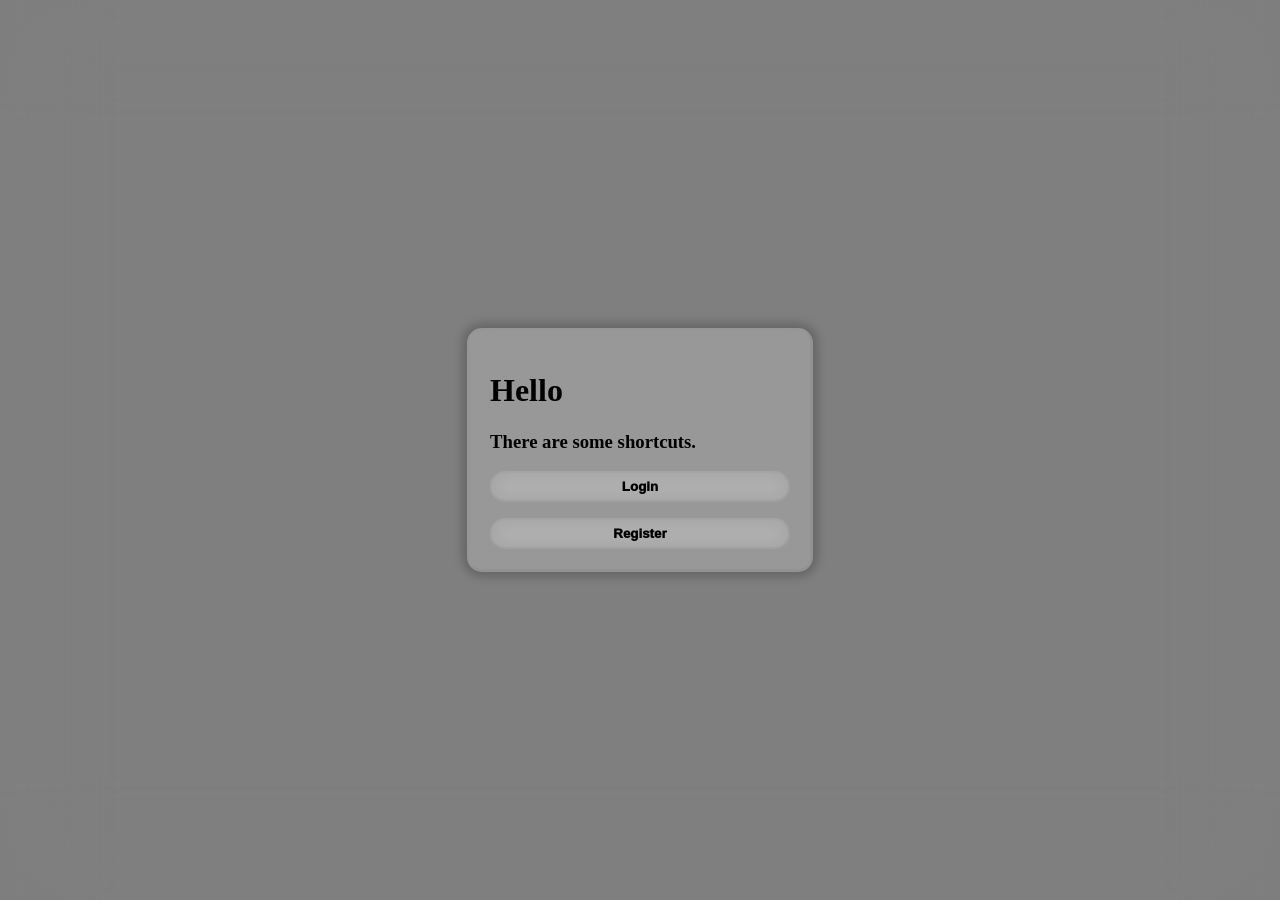
<file: index.html>
<!doctype html>
<html>
<head>
<meta charset="utf-8">
<title>For test</title>
<link href="/resources/css/default.css" rel="stylesheet" type="text/css">
<script src="/resources/js/default.js"></script>
	
	<style>
		body
		{
			width: 100vw;
			height: 100vh;
			margin: 0;
			
			display: flex;
			align-items: center;
			justify-content: center;
			
			background-color: rgba(127,127,127,1.00);
			background-image: url("https://bing.img.run/1366x768.php");
			background-repeat: no-repeat;
			background-size: cover;
		}
		#FTctn
		{
			width: 300px;
/*			height: ;*/
			
			padding: 20px;
		}
	</style>
	
</head>

<body>
	<div id="" class="BG BGCover"></div>
	
	<div id="FTctn" class="container">
		<span><h1>Hello</h1></span>
		<span><h3>There are some shortcuts.</h3></span>
		<span><input type="button" id="" class="ANMT button btnAS0 btnConfig0 btnAllow" value="Login" onclick="turnTo('/login')" style="width: 100%"></span>
		<span><p></p></span>
		<span><input type="button" id="" class="ANMT button btnAS0 btnConfig0 btnAllow" value="Register" onClick="turnTo('/register')" style="width: 100%"></span>
	</div>
</body>
</html>
</file>
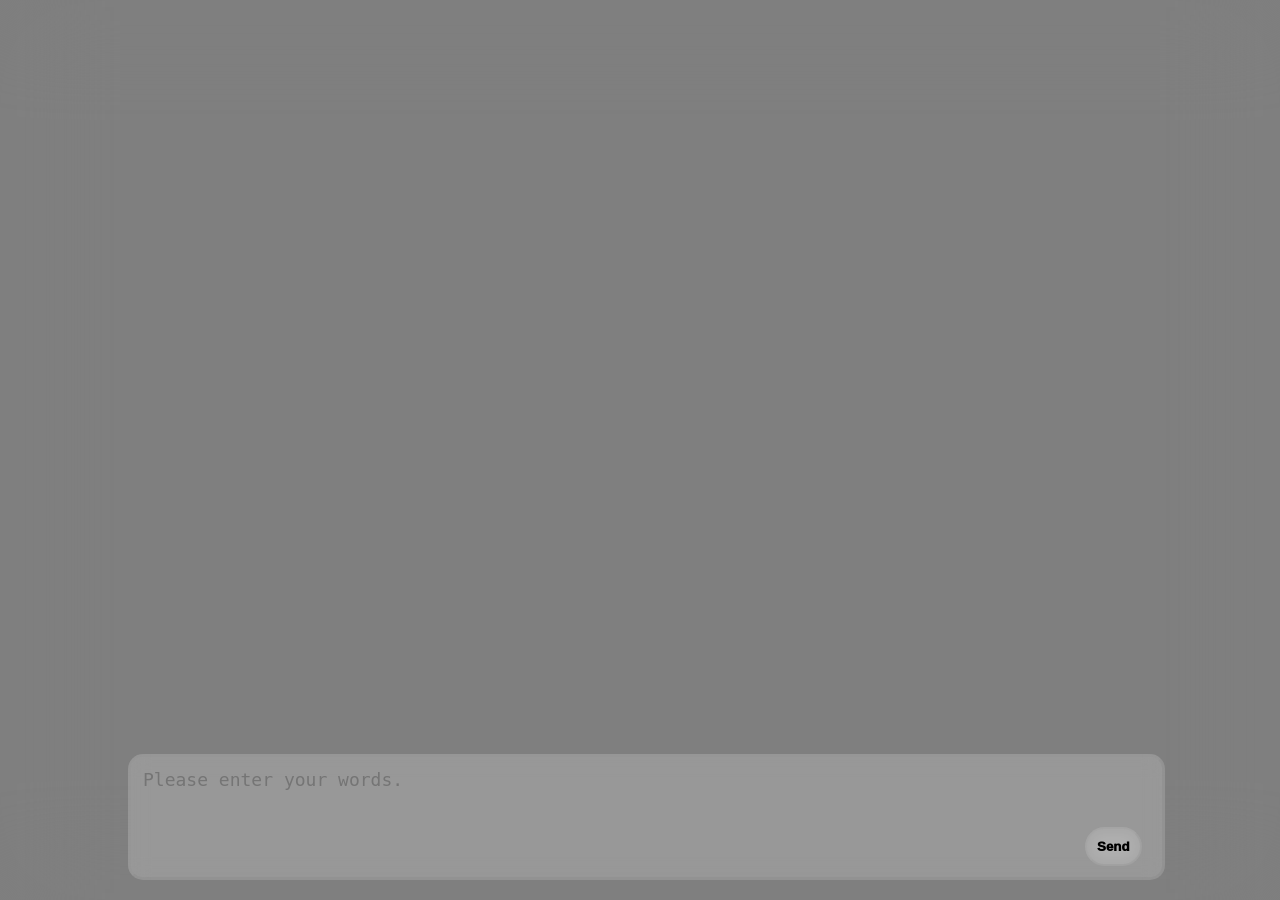
<file: chat/index.html>
<!doctype html>
<html>
<head>
<meta charset="utf-8">
<meta name="viewport" content="width=device-width, initial-scale=1.0">
<link href="/resources/cssAndJS/default.css" rel="stylesheet" type="text/css">
<script src="/resources/cssAndJS/default.js"></script>
<title>Home</title>
	<style>
		body
		{
			width: 100vw;
			height: 100vh;
			margin: 0;
			display: flex;
			align-items: center;
			justify-content: center;
			background-color: rgba(127,127,127,1.00);
			background-image: url("https://bing.img.run/1366x768.php");
			background-repeat: no-repeat;
			background-size: cover;
		}
		#bgGuide
		{
			position: relative;
		}
		#guide
		{
			position: relative;
			width: 200px;
			padding-left: 10%;
			color: rgba(0,0,0,0.80);
		}
		#bgBlurCover
		{
			backdrop-filter: blur(50px);
		}
		.LRDButtons
		{
/*			width: 80%;*/
/*			background-color: rgba(22,51,188,0.90);*/
			font-weight: 1000;
			position: relative;
			bottom: 20px;
/*			right: ;*/
		}
		.LRDButtons:hover
		{
			color: white;
			background-color: rgba(22,51,188,1.00);
			box-shadow: 0 0 10px 5px rgba(22,51,188,0.20);
		}
		#msgInputContainer
		{
			position: fixed;
			margin: 20px 10%;
			width: calc(calc(100vw - 20%) - 13px);
			left: 0;
			bottom: 0;
			background-color: rgba(255,255,255,0.20);
			height: 100px;
			border-radius: 15px;
			padding: 10px;
		}
		#msgInput
		{
			width: calc(100% - 75px);
			height: 100%;
			background-color: rgba(0,0,0,0.00);
			border: none;
/*			resize: vertical;*/
			resize: none;
			font-size: 18px;
		}
/*
		#msgInput::-webkit-scrollbar
		{
		}
		#msgInput::-webkit-scrollbar-corner
		{
			border-radius: 15px;
		}
*/
	</style>
</head>

<body>
	<video class="bg" muted="false" autoplay loop>
<!--		<source src="https://eacf9feb-2f8d-4c70-b392-bc69123476f7.mdnplay.dev/shared-assets/videos/flower.webm">-->
	</video>
	<div class="bg" id="bgBlurCover"></div>
	<div id="msgContainer">
		<div id="messages">
		</div>
		<div id="msgInputContainer" class="input">
			<span><textarea id="msgInput" placeholder="Please enter your words."></textarea></span>
			<span><input type="submit" value="Send" class="button buttonStyle1 LRDButtons" id="sendMessage"></span>
		</div>
	</div>
</body>
</html>
</file>
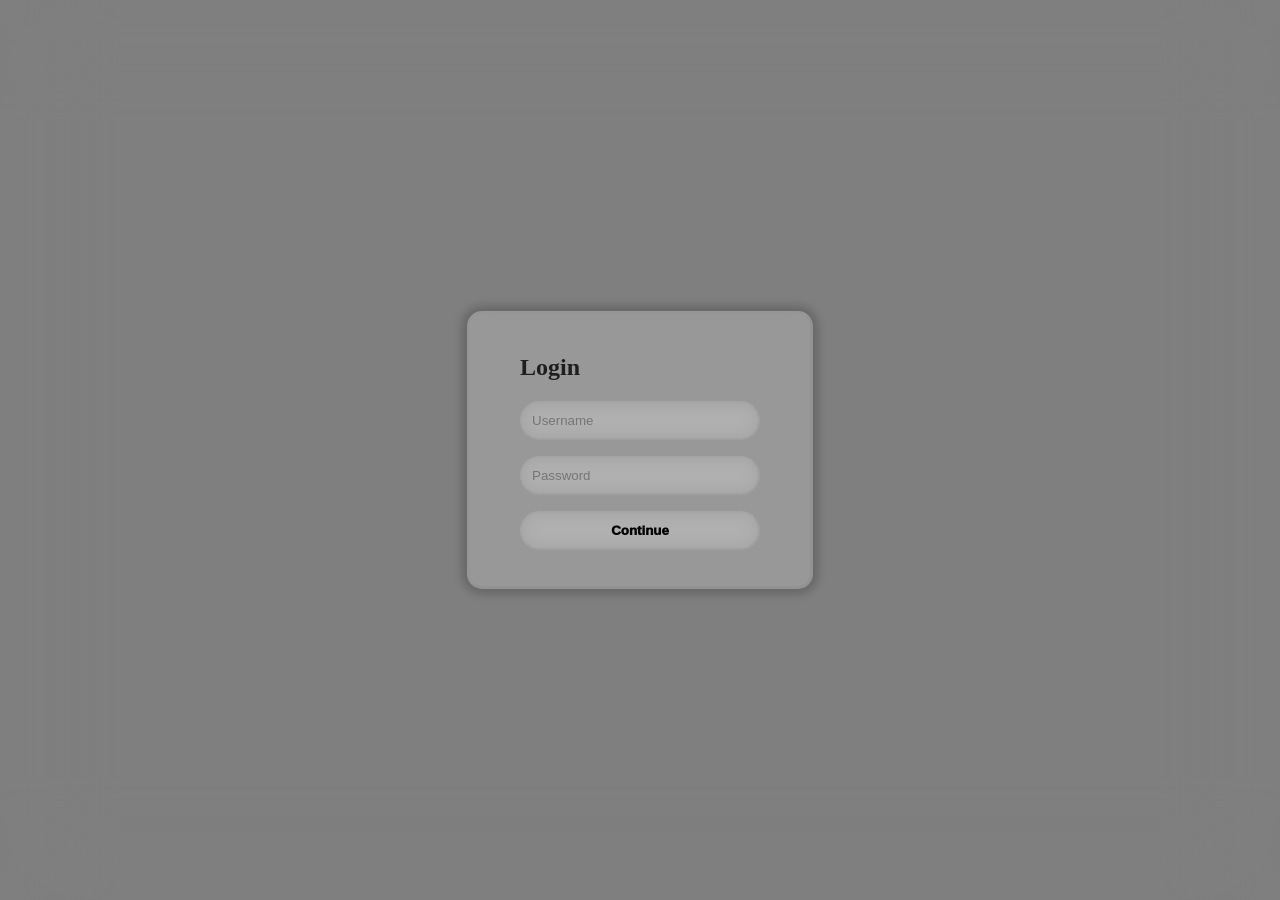
<file: login/index.html>
<!doctype html>
<html>
<head>
<meta charset="utf-8">
<meta name="viewport" content="width=device-width, initial-scale=1.0">
<link href="/resources/cssAndJS/default.css" rel="stylesheet" type="text/css">
<script src="/resources/cssAndJS/default.js"></script>
<title>Home</title>
	<style>
		body
		{
			width: 100vw;
			height: 100vh;
			margin: 0;
			display: flex;
			align-items: center;
			justify-content: center;
			background-color: rgba(127,127,127,1.00);
			background-image: url("https://bing.img.run/1366x768.php");
			background-repeat: no-repeat;
			background-size: cover;
		}
		#bgGuide
		{
			position: relative;
		}
		#guide
		{
			position: relative;
			width: 300px;
			padding-left: 10%;
			color: rgba(0,0,0,0.80);
		}
		#bgBlurCover
		{
			backdrop-filter: blur(50px);
		}
		.LRDButtons
		{
			width: 80%;
/*			background-color: rgba(22,51,188,0.90);*/
			font-weight: 1000;
		}
		.LRDButtons:hover
		{
			color: white;
			background-color: rgba(22,51,188,1.00);
			box-shadow: 0 0 10px 5px rgba(22,51,188,0.20);
		}
		.LRDButtons:active
		{
			color: white;
			background-color: rgba(22,51,188,1.00);
			box-shadow: none;
		}
		.input
		{
			width: calc(80% - 24px);
		}
	</style>
</head>

<body>
	<video class="bg" muted="false" autoplay loop>
<!--		<source src="https://eacf9feb-2f8d-4c70-b392-bc69123476f7.mdnplay.dev/shared-assets/videos/flower.webm">-->
	</video>
	<div class="bg" id="bgBlurCover"></div>
	<div id="bgGuide" class="bgContainer">
		<div id="guide" class="container">
			<span><h2>Login</h2></span>
			<span><p><input type="" value="" class="button input" id="loginBTN" placeholder="Username"></p></span>
			<span><p><input type="password" value="" class="button input" id="registerBTN" placeholder="Password"></p></span>
			<span><p><input type="submit" value="Continue" class="button buttonStyle1 LRDButtons" id="goToDashboardBTN"></p></span>
		</div>
	</div>
</body>
</html>
</file>
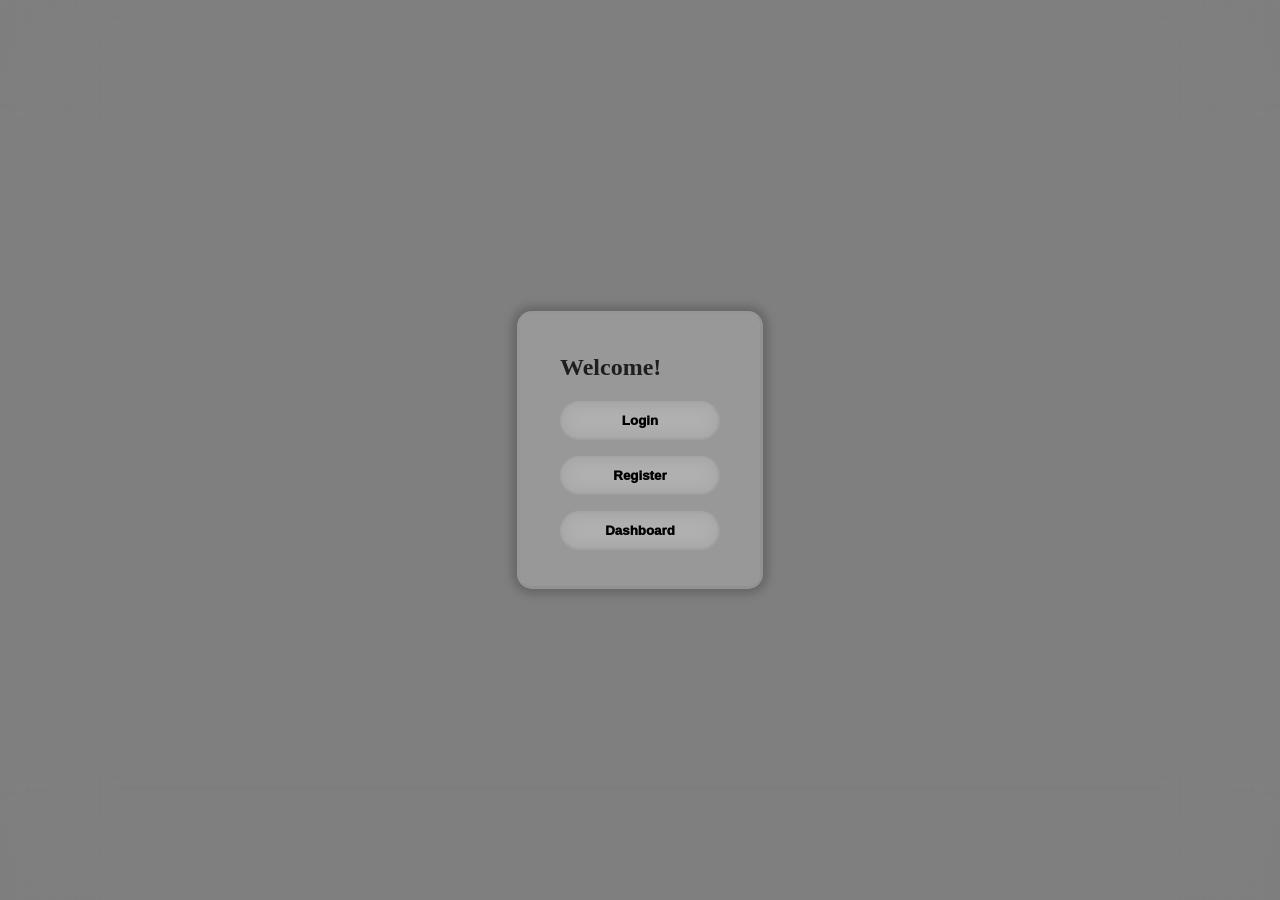
<file: dis-v1-index.html>
<!doctype html>
<html>
<head>
<meta charset="utf-8">
<meta name="viewport" content="width=device-width, initial-scale=1.0">
<link href="resources/cssAndJS/default.css" rel="stylesheet" type="text/css">
<script src="resources/cssAndJS/default.js"></script>
<title>Home</title>
	<style>
		body
		{
			width: 100vw;
			height: 100vh;
			margin: 0;
			display: flex;
			align-items: center;
			justify-content: center;
			background-color: rgba(127,127,127,1.00);
			background-image: url("https://bing.img.run/1366x768.php");
			background-repeat: no-repeat;
			background-size: cover;
		}
		#bgGuide
		{
			position: relative;
		}
		#guide
		{
			position: relative;
			width: 200px;
			padding-left: 10%;
			color: rgba(0,0,0,0.80);
		}
		#bgBlurCover
		{
			backdrop-filter: blur(50px);
		}
		.LRDButtons
		{
			width: 80%;
/*			background-color: rgba(22,51,188,0.90);*/
			font-weight: 1000;
		}
		.LRDButtons:hover
		{
			color: white;
			background-color: rgba(22,51,188,1.00);
			box-shadow: 0 0 10px 5px rgba(22,51,188,0.20);
		}
	</style>
</head>

<body>
	<video class="bg" muted="false" autoplay loop>
<!--		<source src="https://eacf9feb-2f8d-4c70-b392-bc69123476f7.mdnplay.dev/shared-assets/videos/flower.webm">-->
	</video>
	<div class="bg" id="bgBlurCover"></div>
	<div id="bgGuide" class="bgContainer">
		<div id="guide" class="container">
			<span><h2>Welcome!</h2></span>
			<span><p><input type="button" value="Login" class="button buttonStyle0 LRDButtons" id="loginBTN" onclick="turnTo('/login')"></p></span>
			<span><p><input type="button" value="Register" class="button buttonStyle0 LRDButtons" id="registerBTN"></p></span>
			<span><p><input type="button" value="Dashboard" class="button buttonStyle0 LRDButtons" id="goToDashboardBTN"></p></span>
		</div>
	</div>
</body>
</html>
</file>
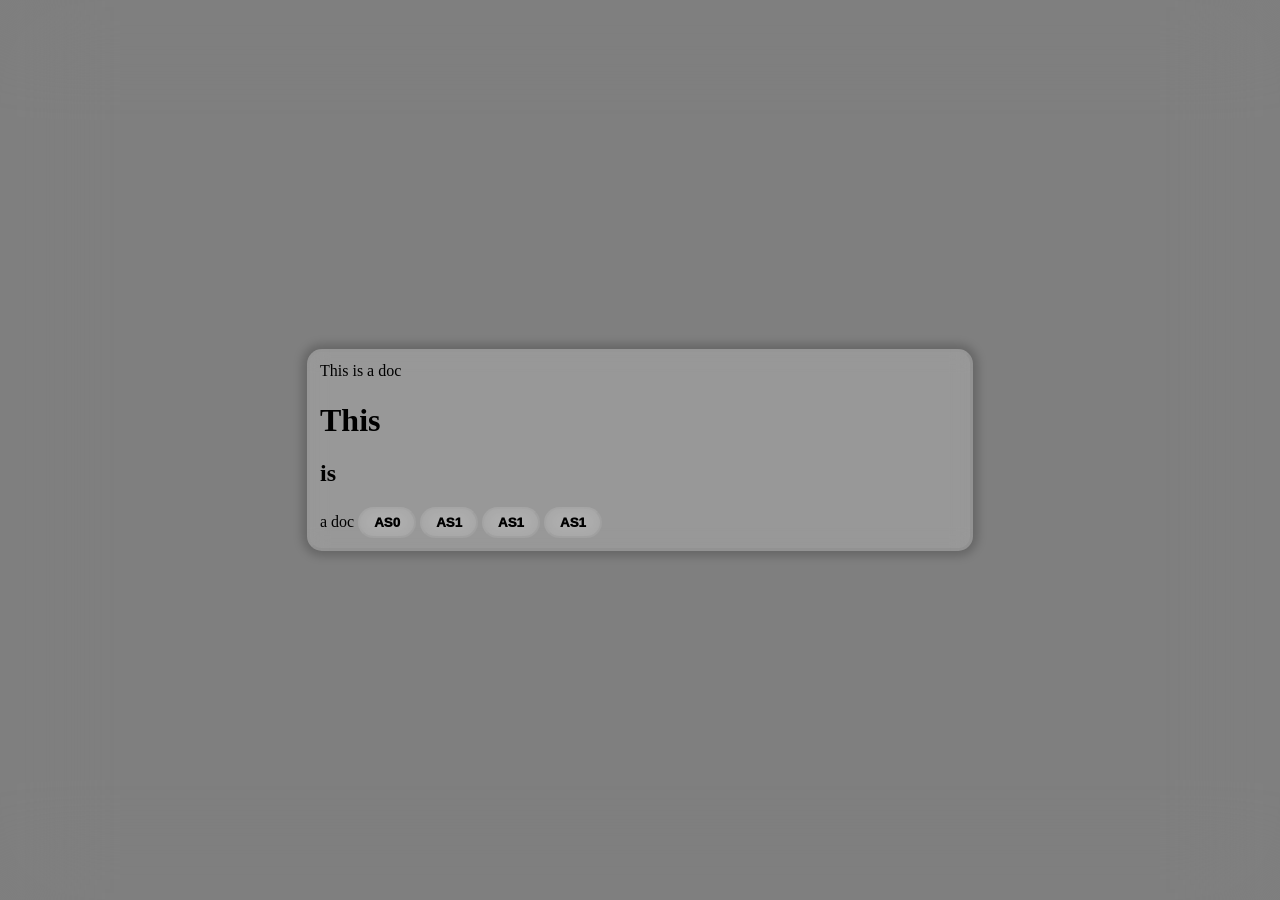
<file: forTest.html>
<!doctype html>
<html>
<head>
<meta charset="utf-8">
<meta name="viewport" content="width=device-width, initial-scale=1.0">
<title>For test</title>
<link href="/resources/css/default.css" rel="stylesheet" type="text/css">
<script src="/resources/js/default.js"></script>
	
	<style>
		body
		{
			width: 100vw;
			height: 100vh;
			margin: 0;
			
			display: flex;
			align-items: center;
			justify-content: center;
			
			background-color: rgba(127,127,127,1.00);
			background-image: url("https://bing.img.run/1366x768.php");
			background-repeat: no-repeat;
			background-size: cover;
		}
		#FTctn
		{
/*			position: relative;*/
			width: 50vw;
/*			height: ;*/
		}
	</style>
	
</head>

<body>
	<video class="BG" muted="false" autoplay loop>
<!--		<source src="https://eacf9feb-2f8d-4c70-b392-bc69123476f7.mdnplay.dev/shared-assets/videos/flower.webm">-->
	</video>
	<iframe src="//player.bilibili.com/player.html?isOutside=true&aid=114082938100544&bvid=BV16LXUYrEjU&cid=28627110433&p=1&autoplay=1&muted=1&danmaku=false" scrolling="no" border="0" frameborder="no" framespacing="0" allowfullscreen="true" class="BG"></iframe>
	
	<div id="" class="BG BGCover"></div>
	
	<div id="FTctn" class="container">
		<span>This is a doc</span>
		<span><h1>This</h1></span>
		<span><h2>is</h2></span>
		<span>a doc</span>
		<span><input type="button" id="" class="ANMT button btnAS0 btnConfig0" value="AS0"></span>
		<span><input type="button" id="" class="ANMT button btnAS1 btnConfig0" value="AS1"></span>
		<span><input type="button" id="" class="ANMT button btnAS1 btnConfig0 btnAllow" value="AS1"></span>
		<span><input type="button" id="" class="ANMT button btnAS1 btnConfig0 btnRefuse" value="AS1"></span>
	</div>
</body>
</html>
</file>
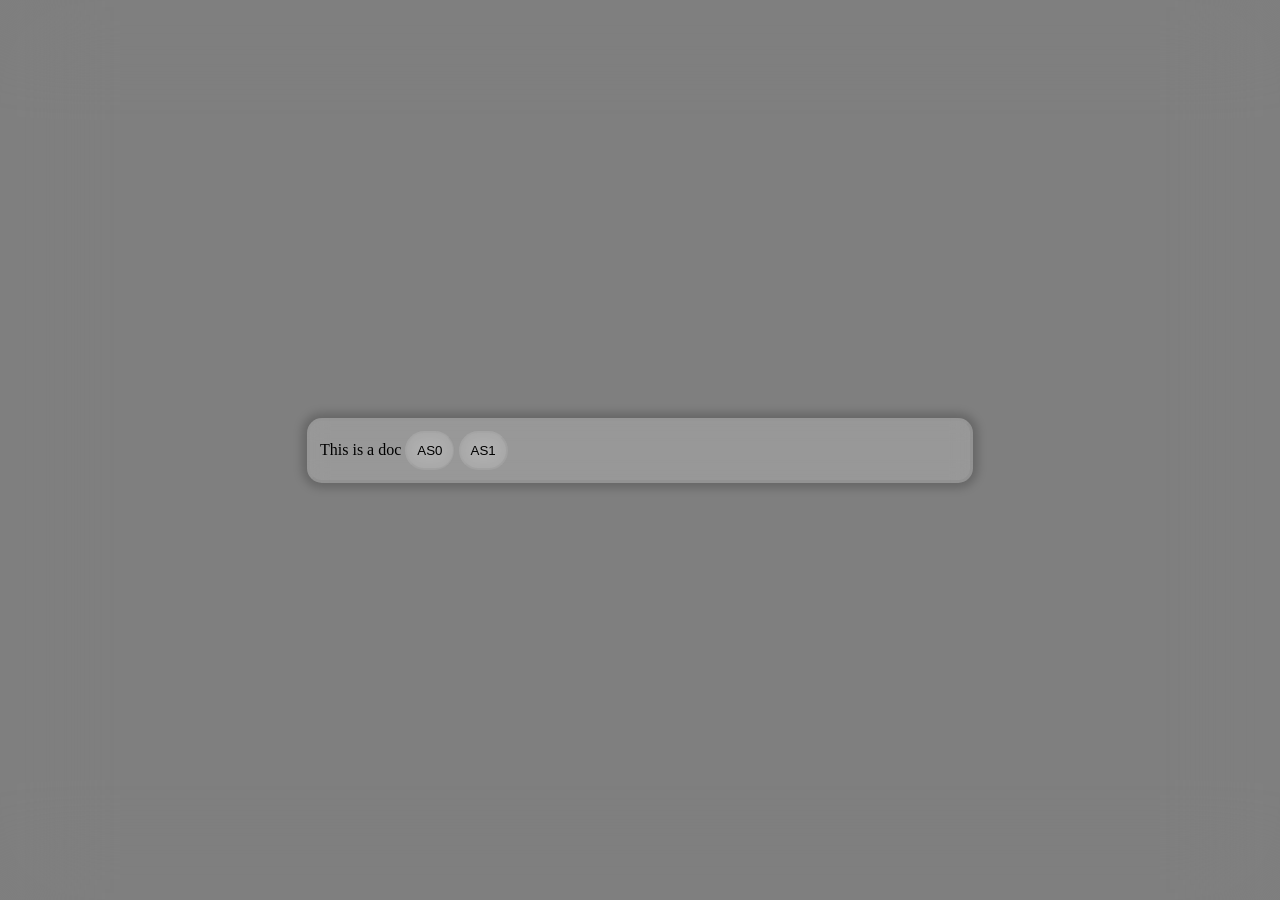
<file: model.html>
<!doctype html>
<html>
<head>
<meta charset="utf-8">
<meta name="viewport" content="width=device-width, initial-scale=1.0">
<title>For test</title>
<link href="/resources/css/default.css" rel="stylesheet" type="text/css">
<script src="/resources/js/default.js"></script>
	
	<style>
		body
		{
			width: 100vw;
			height: 100vh;
			margin: 0;
			
			display: flex;
			align-items: center;
			justify-content: center;
			
			background-color: rgba(127,127,127,1.00);
			background-image: url("https://bing.img.run/1366x768.php");
			background-repeat: no-repeat;
			background-size: cover;
		}
		#FTctn
		{
			width: 50vw;
/*			height: ;*/
		}
	</style>
	
</head>

<body>
	<div id="" class="BG BGCover"></div>
	
	<div id="FTctn" class="container">
		<span>This is a doc</span>
		<span><input type="button" id="" class="ANMT button btnAS0" value="AS0" onclick="openInANewTab('/')"></span>
		<span><input type="button" id="" class="ANMT button btnAS1" value="AS1" onClick="turnTo('/')"></span>
	</div>
</body>
</html>
</file>
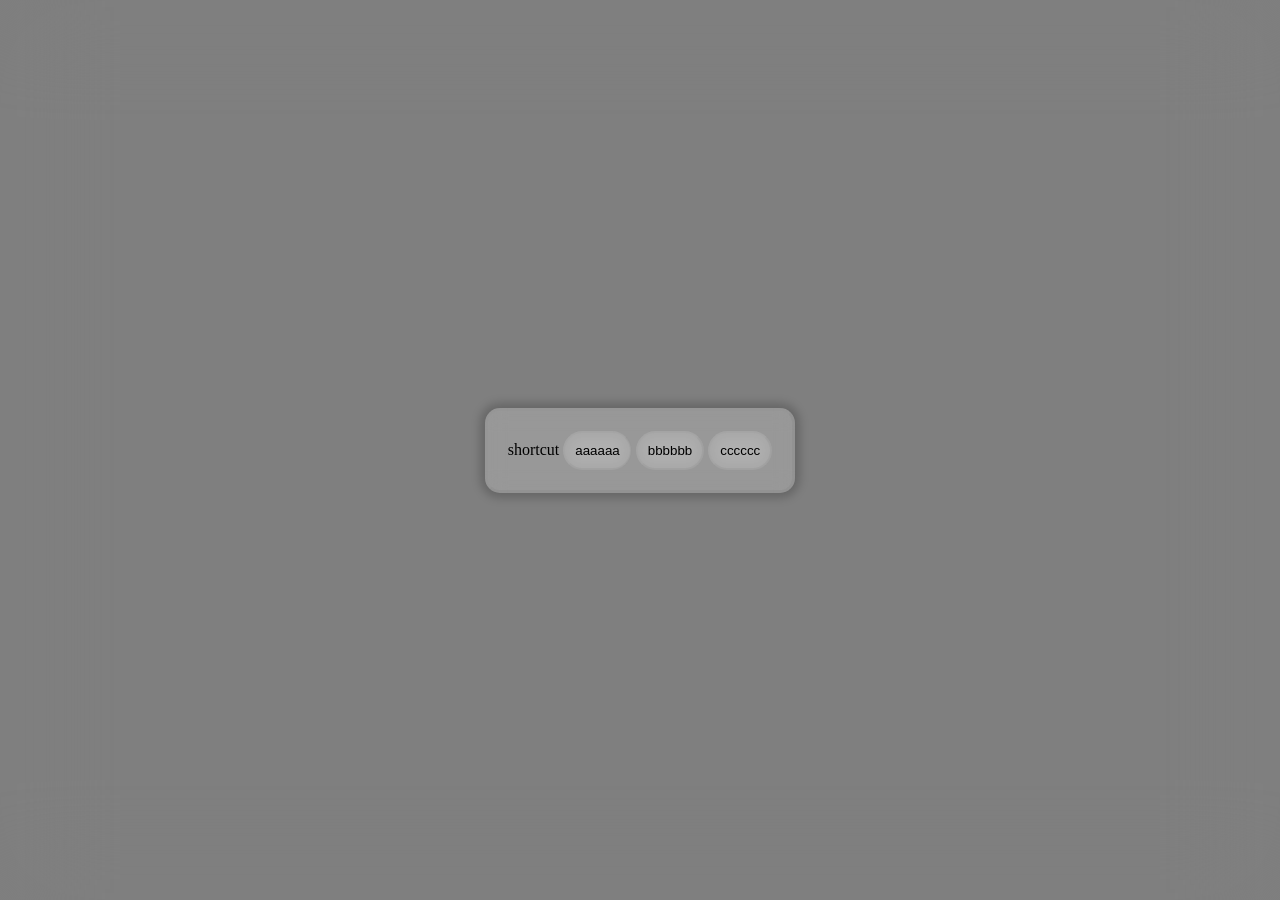
<file: TSDOC.html>
<!doctype html>
<html>
<head>
<meta charset="utf-8">
<meta name="viewport" content="width=device-width, initial-scale=1.0">
<link href="resources/cssAndJS/default.css" rel="stylesheet" type="text/css">
<script src="resources/cssAndJS/default.js"></script>
<title>Home</title>
	<style>
		body
		{
			width: 100vw;
			height: 100vh;
			margin: 0;
			display: flex;
			align-items: center;
			justify-content: center;
			background-color: rgba(127,127,127,1.00);
			background-image: url("https://bing.img.run/1366x768.php");
			background-repeat: no-repeat;
			background-size: cover;
		}
		#bgGuide
		{
			position: relative;
		}
		#guide
		{
			position: relative;
/*			width: 200px;*/
		}
		#bgBlurCover
		{
			backdrop-filter: blur(50px);
		}
	</style>
</head>

<body>
	<video class="bg" muted="false" autoplay loop>
<!--		<source src="https://eacf9feb-2f8d-4c70-b392-bc69123476f7.mdnplay.dev/shared-assets/videos/flower.webm">-->
	</video>
	<div class="bg" id="bgBlurCover"></div>
	<div id="bgGuide" class="bgContainer">
		<div id="guide" class="container">
			<span>shortcut</span>
			<span><button class="button buttonStyle0">aaaaaa</button></span>
			<span><button class="button buttonStyle1">bbbbbb</button></span>
			<span><input type="button" value="cccccc" class="button buttonStyle1"></span>
		</div>
	</div>
</body>
</html>
</file>
<file: resources/css/default.css>
@charset "utf-8";
/* CSS Document */

/*Animation*/
.ANMT
{
	transition: all 0.2s ease;
}

/*Background*/
.BG 
{
	position: absolute;
	left: 0;
	top: 0;
	width: 100vw;
	height: 100vh;
}
.BGCover
{
	backdrop-filter: blur(50px);
	background-color: rgba(255,255,255,0.00);
}

/*container*/
.container
{
	word-wrap: break-word;
	
	border: calc(calc(calc(100vw + 100vh) - abs(100vw - 100vh)) / 400);
	border-color: rgba(127,127,127,0.05);
	border-radius: 15px;
	border-style: outset;
	padding: 10px;
	
	backdrop-filter: blur(10px);
	background-color: rgba(255,255,255,0.20);
	box-shadow: 0 0 10px 5px rgba(0,0,0,0.20);
}

/*Button*/
.button
{
	border-radius: calc(100vw + 100vh);
	padding: 10px;
	border-style: outset;
	border-color: rgba(127,127,127,0.05);
	backdrop-filter: blur(10px);
	background-color: rgba(255,255,255,0.05);
/*	box-shadow: 0 0 5px 5px rgba(0,0,0,0.20);*/
	
}
.button:hover
{
	background-color: rgba(255,255,255,0.20);
	box-shadow: 0 0 10px 5px rgba(0,0,0,0.20);
}
.button:active
{
	backdrop-filter: blur(50px);
/*	background-color: rgba(255,255,255,0.50);*/
}
.btnAS0:active
{
	filter: blur(1px);
	transform: scale(1.05);
	box-shadow: 0 0 15px 5px rgba(0,0,0,0.20);
}
.btnAS1:active
{
	filter: blur(5px);
	transform: scale(0.9);
	box-shadow: none;
}
.btnAllow:hover
{
	background-color: rgba(20,50,200,1.00);
	box-shadow: 0 0 10px 5px rgba(20,50,200,0.20);
}
.btnRefuse:hover
{
	background-color: rgba(200,20,20,1.00);
	box-shadow: 0 0 10px 5px rgba(200,20,20,0.20);
}
.btnConfig0
{
	font-weight: 1000;
	color: rbga(10,10,10,0.95);
	border: calc(calc(calc(100vw + 100vh) - abs(100vw - 100vh)) / 400);
/*	border: 5px;*/
	border-color: rgba(127,127,127,0.05);
	border-style: outset;
/*	padding: 10px;*/
	padding: 6px 14px;
}
.btnConfig0:hover
{
	color: white;
}
</file>
<file: resources/cssAndJS/default.css>
@charset "utf-8";
/* CSS Document */
.bg
{
	position: absolute;
	left: 0;
	top: 0;
	width: 100vw;
	height: 100vh;
}
.bgContainer
{
	border-radius: 15px;
	padding: 20px;
	border-style: outset;
	border-color: rgba(127,127,127,0.05);
	backdrop-filter: blur(10px);
	background-color: rgba(255,255,255,0.20);
	box-shadow: 0 0 10px 5px rgba(0,0,0,0.20);
}
.container
{
	word-wrap: break-word;
}
.button
{
	border-radius: calc(calc(calc(100vw + 100vh) - calc(100vw - 100vh)) / 4);
	padding: 10px;
	border-style: outset;
	border-color: rgba(127,127,127,0.05);
	backdrop-filter: blur(10px);
	background-color: rgba(255,255,255,0.05);
/*	box-shadow: 0 0 5px 5px rgba(0,0,0,0.20);*/
	transition: all 0.2s ease;
}
.button:hover
{
	background-color: rgba(255,255,255,0.20);
	box-shadow: 0 0 10px 5px rgba(0,0,0,0.20);
}
.button:active
{
	backdrop-filter: blur(50px);
/*	background-color: rgba(255,255,255,0.50);*/
}
.buttonStyle0:active
{
	filter: blur(1px);
	transform: scale(1.05);
	box-shadow: 0 0 15px 5px rgba(0,0,0,0.20);
}
.buttonStyle1:active
{
	filter: blur(5px);
	transform: scale(0.9);
	box-shadow: none;
}
.input
{
	border-radius: calc(calc(calc(100vw + 100vh) - calc(100vw - 100vh)) / 4);
	padding: 10px;
	border-style: outset;
	border-color: rgba(127,127,127,0.05);
	backdrop-filter: blur(10px);
	background-color: rgba(255,255,255,0.05);
/*	box-shadow: 0 0 5px 5px rgba(0,0,0,0.20);*/
	transition: all 0.2s ease;
}
</file>
